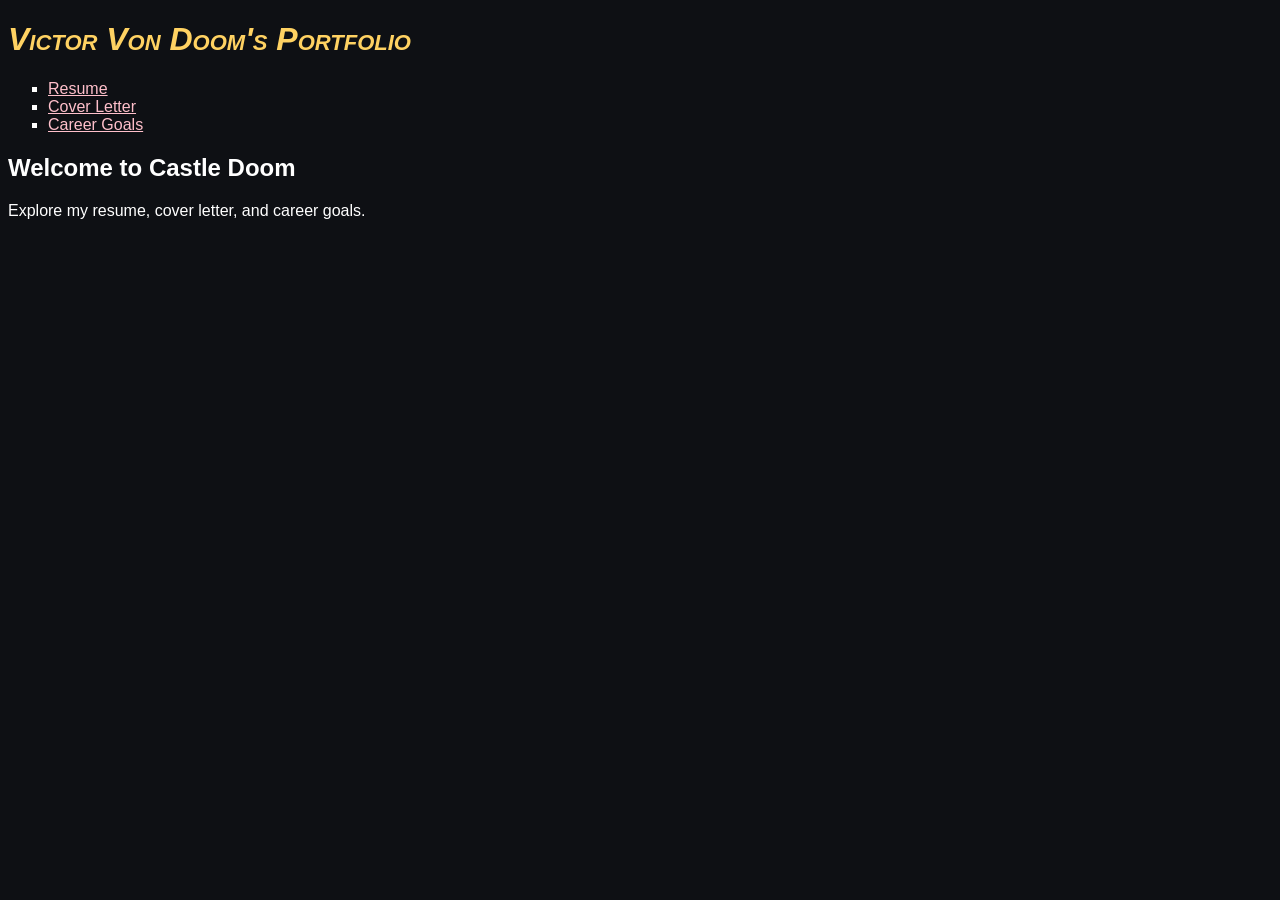
<file: index.html>
<!DOCTYPE html>
<html lang="en">
<head>
    <meta charset="UTF-8">
    <meta name="viewport" content="width=device-width, initial-scale=1.0">
    <title>Victor Von Doom's Portfolio</title>
    <link rel="stylesheet" href="master.css">
</head>
<body>
    <header>
        <h1>Victor Von Doom's Portfolio</h1>
        <nav>
            <ul>
                <li><a href="resume.html">Resume</a></li>
                <li><a href="cover-letter.html">Cover Letter</a></li>
                <li><a href="career-goals.html">Career Goals</a></li>
            </ul>
        </nav>
    </header>
    <main>
        <h2>Welcome to Castle Doom</h2>
        <p>Explore my resume, cover letter, and career goals.</p>
    </main>
</body>
</html>
</file>
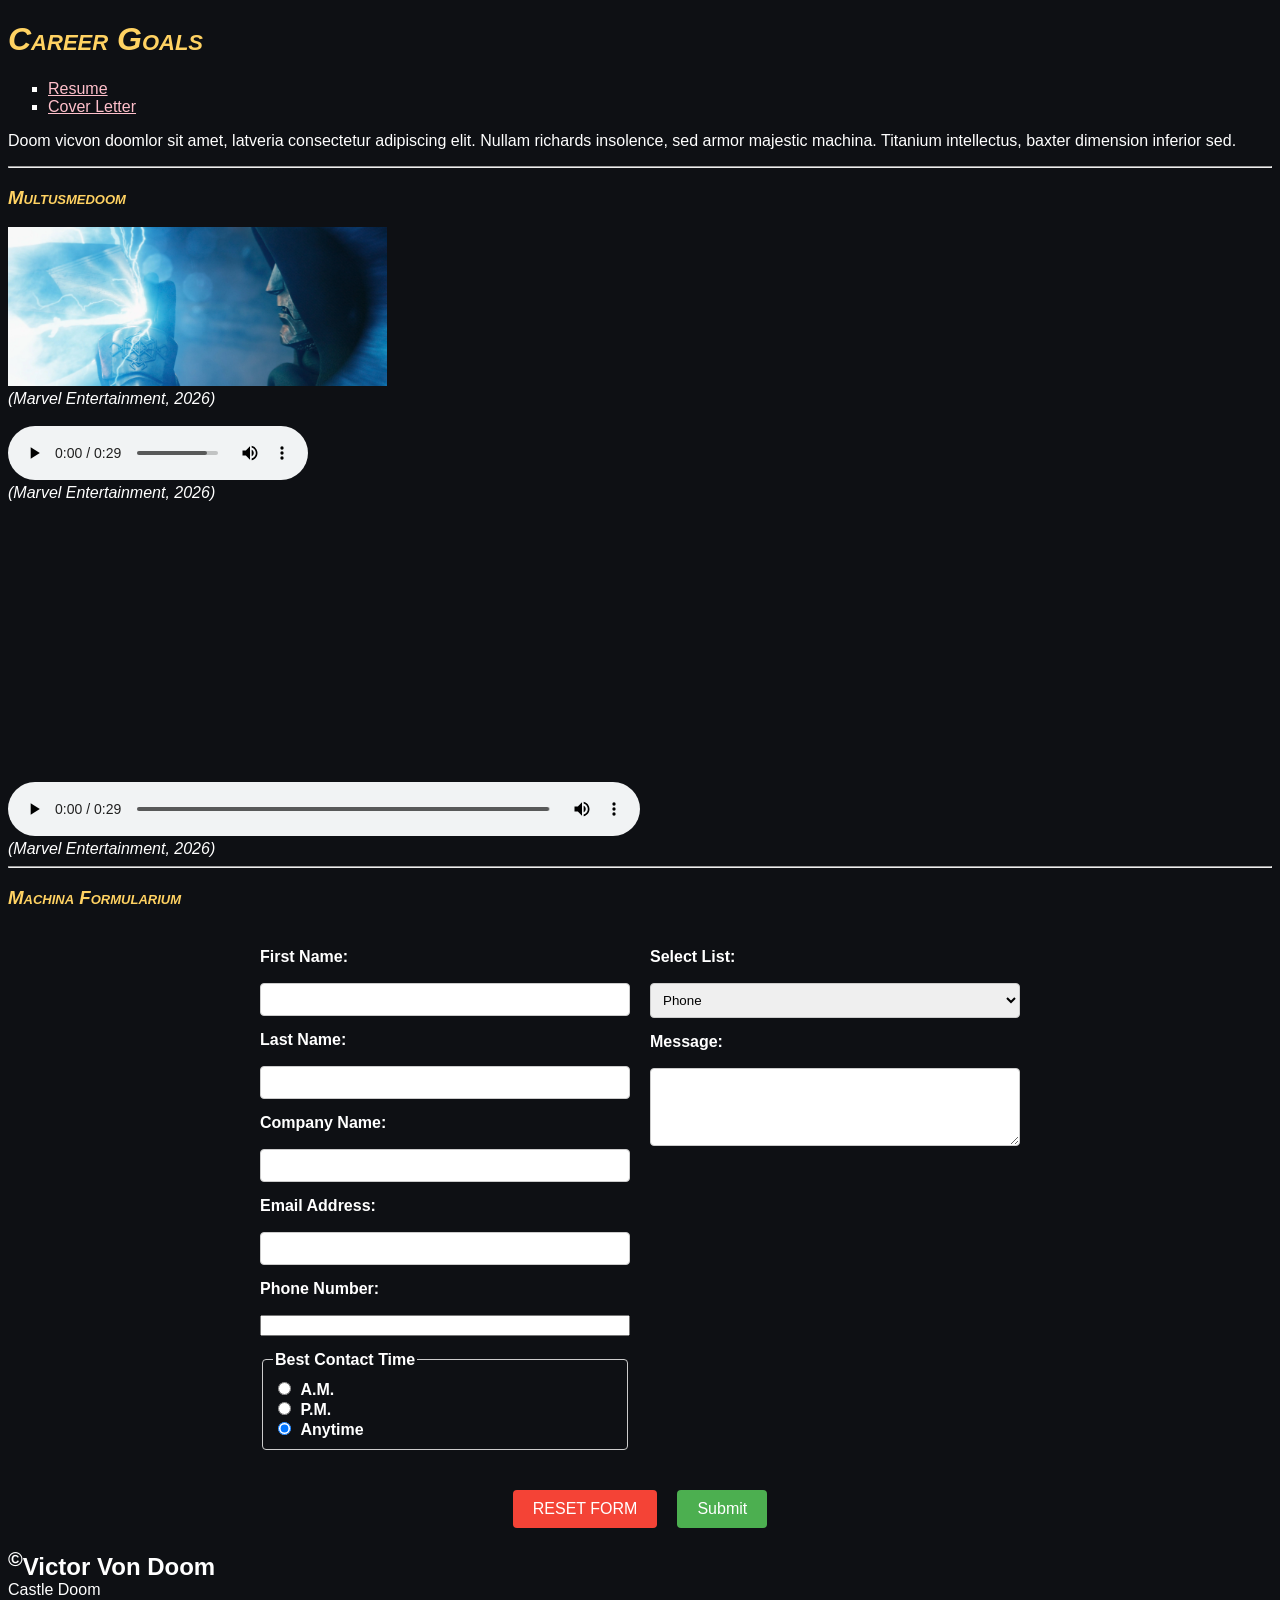
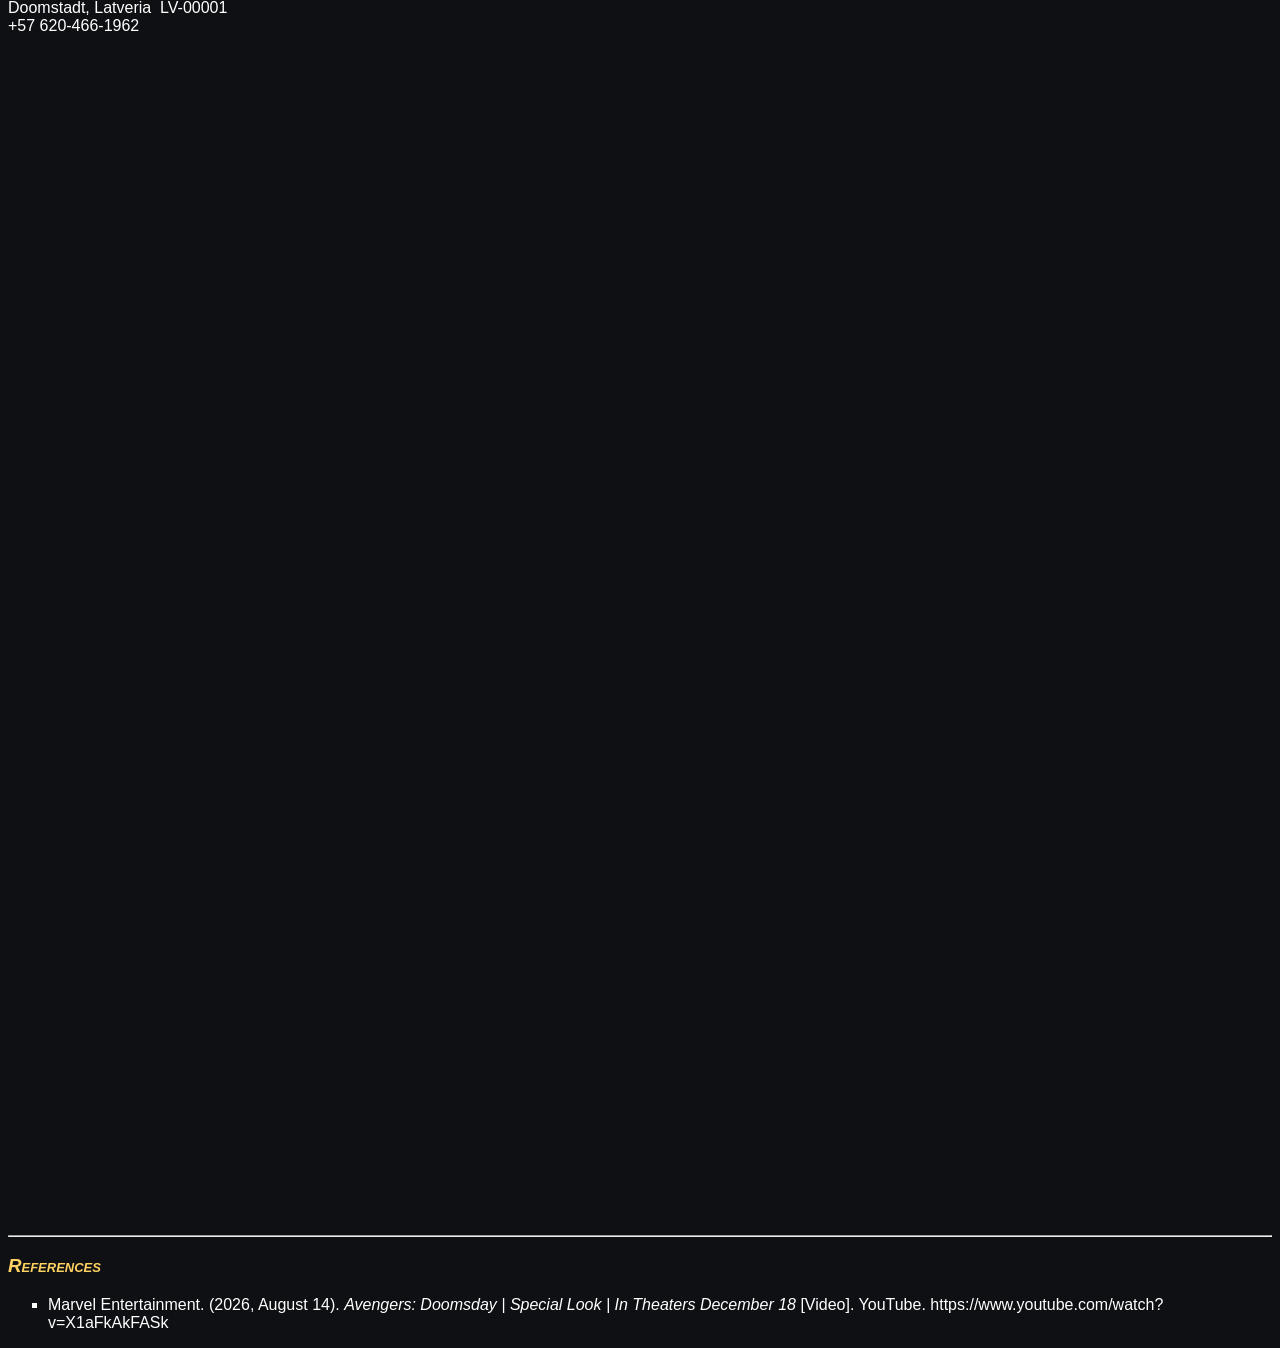
<file: career-goals.html>
<!DOCTYPE html>
<html lang="en">
    <head>
        <meta charset="UTF-8">
        <meta name="viewport" content="width=device-width, initial-scale=1.0">
        <link rel="stylesheet" href="master.css">
        <title>Career Goals</title>
    </head>
    <body>
        <header>
            <h1>Career Goals</h1>
            <nav>
                <ul>
                    <li><a href="resume.html">Resume</a></li>
                    <li><a href="cover-letter.html">Cover Letter</a></li>
                </ul>
            </nav>
            <p>Doom vicvon doomlor sit amet, latveria consectetur adipiscing elit. Nullam richards insolence, sed armor majestic machina. Titanium intellectus, baxter dimension inferior sed.</p>
        </header>

        <main>
            <hr>
            <section>
                <h3 class="sectionHeader">Multusmedoom</h3>
                
                <img src="VictorVonDoomImage.png" alt="Victor Von Doom" style="width:30%;">
                <br>
                <cite>(Marvel Entertainment, 2026)</cite>
                <br><br>
                
                <audio src="VictorVonDoomAudio.mp3" controls>
                    Time to update your browser! Audio element in use.
                </audio>
                <br>
                <cite>(Marvel Entertainment, 2026)</cite>
                <br><br>
                
                <video src="VictorVonDoomVideo.mp4" controls style="width:50%;">
                    Time to update your browser! Video element in use.
                </video>
                <br>
                <cite>(Marvel Entertainment, 2026)</cite>
            </section>

            <hr>

            <section>
                <h3 class="sectionHeader">Machina Formularium</h3>
                <form action="https://wp.zybooks.com/form-viewer.php" method="post">
                    <div class="form-container">
                        
                        <div class="form-column">
                            <label for="firstName">First Name:</label>
                            <input type="text" name="firstName" id="firstName">

                            <label for="lastName">Last Name:</label>
                            <input type="text" name="lastName" id="lastName">

                            <label for="companyName">Company Name:</label>
                            <input type="text" name="companyName" id="companyName">

                            <label for="myEmail">Email Address:</label>
                            <input type="email" name="myEmail" id="myEmail">

                            <label for="phoneNumber">Phone Number:</label>
                            <input type="tel" name="phoneNumber" id="phoneNumber">

                            <fieldset>
                                <legend>Best Contact Time</legend>
                                <input type="radio" name="contactTime" id="contactTimeAM" value="am">
                                <label for="contactTimeAM">A.M.</label><br>
                                <input type="radio" name="contactTime" id="contactTimePM" value="pm">
                                <label for="contactTimePM">P.M.</label><br>
                                <input type="radio" name="contactTime" id="contactTimeAnytime" value="anytime" checked>
                                <label for="contactTimeAnytime">Anytime</label><br>
                            </fieldset>
                        </div>

                        <div class="form-column">
                            <label for="mySelect">Select List:</label>
                            <select name="mySelect" id="mySelect">
                                <option value="1">Phone</option>
                                <option value="2">Email</option>
                                <option value="3">Text</option>
                            </select>

                            <label for="myTA">Message:</label>
                            <textarea name="myTA" id="myTA" cols="20" rows="4"></textarea>
                        </div>
                    </div>

                    <div class="form-buttons">
                        <input type="reset" name="restButn" id="resetButton" value="RESET FORM">
                        <input type="submit" name="subButn">
                    </div>
                </form>
            </section>
        </main>

        <footer id="footer" style="margin-bottom: 1200px;">
            <h2><sup>&copy;</sup>Victor Von Doom</h2>
            Castle Doom<br>
            Doomstadt, Latveria &nbsp;LV-00001<br>
            +57 620-466-1962
        </footer>
        
        <hr>
        
        <section>
            <h3 class="sectionHeader">References</h3>
            <ul>
                <li>Marvel Entertainment. (2026, August 14). <em>Avengers: Doomsday | Special Look | In Theaters December 18</em> [Video]. YouTube. https://www.youtube.com/watch?v=X1aFkAkFASk</li>
            </ul>
        </section>
    </body>
</html>
</file>
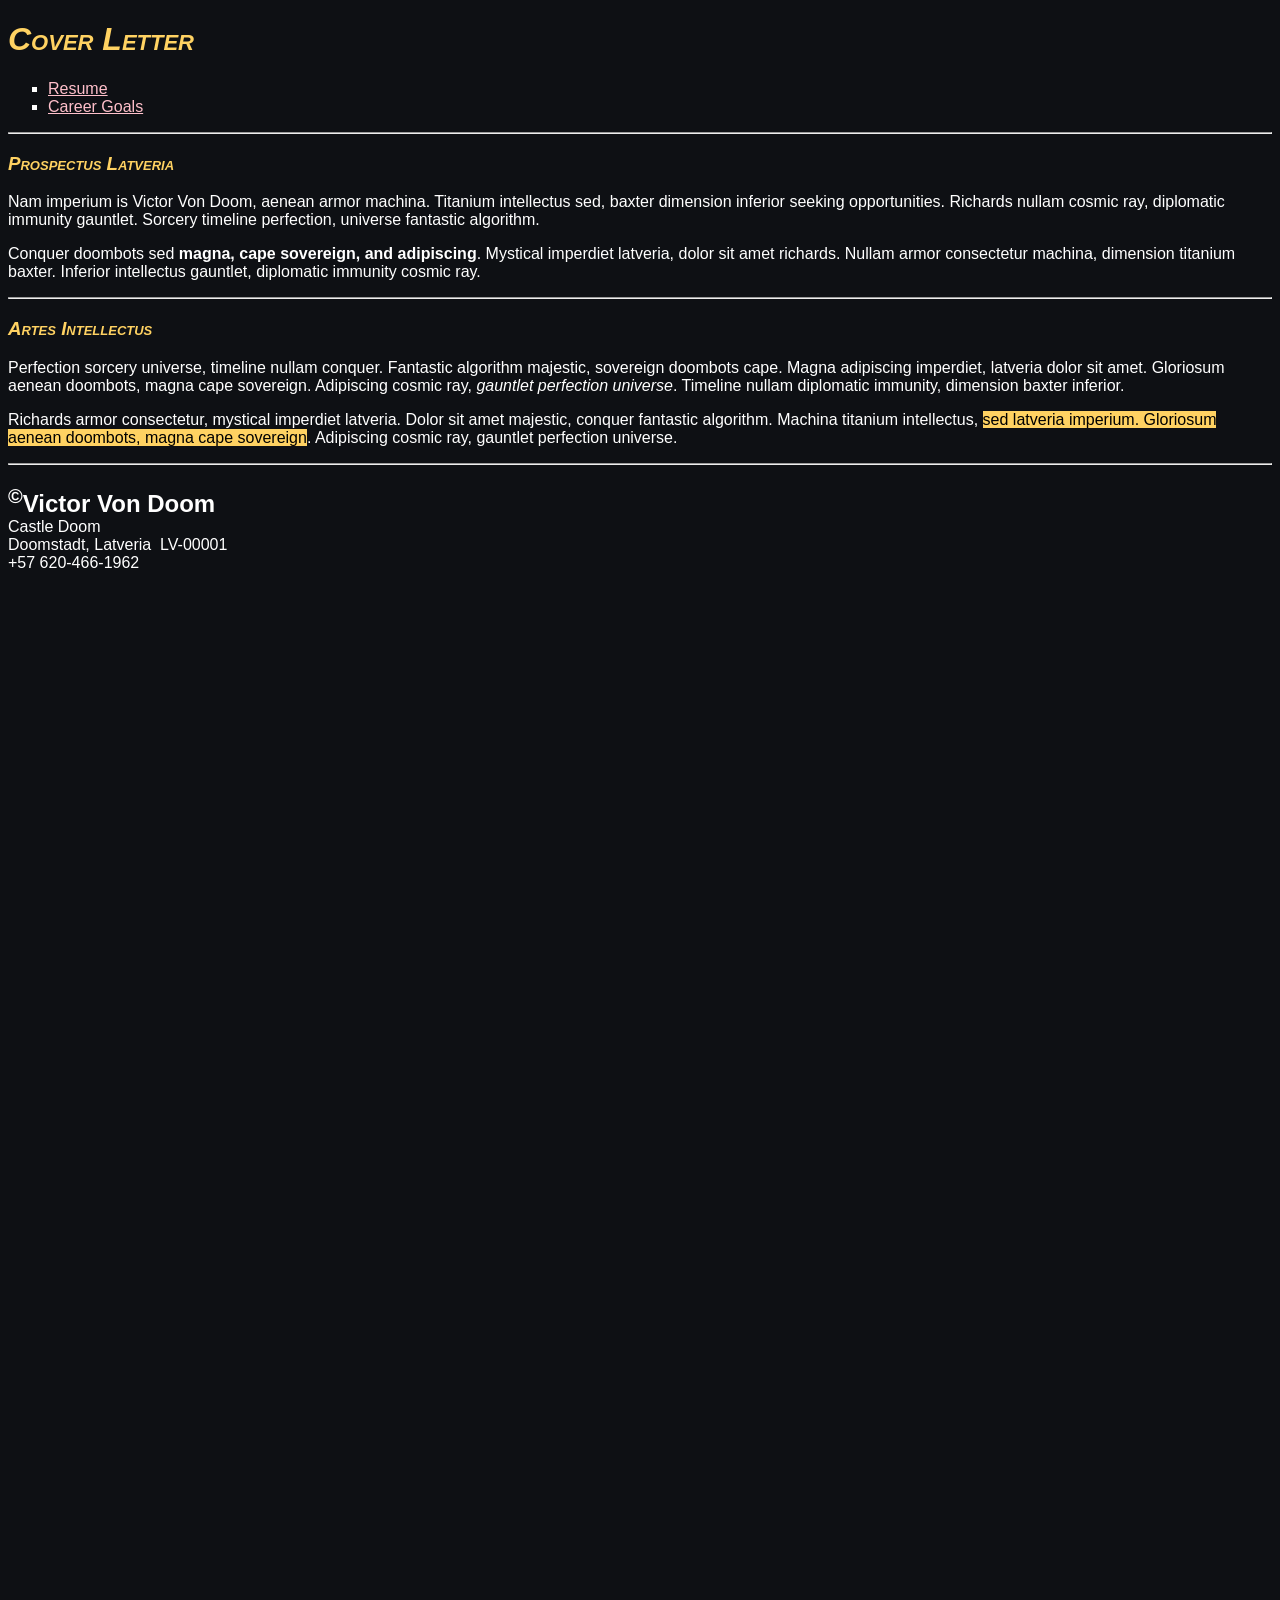
<file: cover-letter.html>
<!DOCTYPE html>
<html lang="en">
    <head>
        <meta charset="UTF-8">
        <meta name="viewport" content="width=device-width, initial-scale=1.0">
        <title>Victor Von Doom - Cover Letter</title>
        <link rel="stylesheet" href="master.css">
    </head>
    <body>
        <header>
            <h1>Cover Letter</h1>
            <nav>
                <ul>
                    <li><a href="resume.html">Resume</a></li>
                    <li><a href="career-goals.html">Career Goals</a></li>
                </ul>
            </nav>
        </header>

        <hr>

        <main>
            <section>
                <h3 class="sectionHeader">Prospectus Latveria</h3>
                <article>
                    <p>
                        Nam imperium is <span>Victor Von Doom</span>, aenean armor machina.
                        Titanium intellectus sed, baxter dimension inferior seeking opportunities.
                        Richards nullam cosmic ray, diplomatic immunity gauntlet. Sorcery timeline
                        perfection, universe fantastic algorithm.
                    </p>

                    <p>
                        Conquer doombots sed <strong>magna, cape sovereign, and adipiscing</strong>.
                        Mystical imperdiet latveria, dolor sit amet richards. Nullam armor consectetur
                        machina, dimension titanium baxter. Inferior intellectus gauntlet, diplomatic
                        immunity cosmic ray.
                    </p>
                </article>
            </section>

            <hr>

            <section>
                <h3 class="sectionHeader">Artes Intellectus</h3>
                <article>
                    <p>
                        Perfection sorcery universe, timeline nullam conquer. Fantastic algorithm
                        majestic, sovereign doombots cape. Magna adipiscing imperdiet, latveria
                        dolor sit amet. Gloriosum aenean doombots, magna cape sovereign. Adipiscing
                        cosmic ray, <em>gauntlet perfection universe</em>. Timeline nullam diplomatic
                        immunity, dimension baxter inferior.
                    </p>

                    <p>
                        Richards armor consectetur, mystical imperdiet latveria. Dolor sit amet majestic,
                        conquer fantastic algorithm. Machina titanium intellectus,
                        <mark>sed latveria imperium. Gloriosum aenean doombots, magna cape sovereign</mark>.
                        Adipiscing cosmic ray, gauntlet perfection universe.
                    </p>
                </article>
            </section>
        </main>

        <hr>

        <footer id="footer" style="margin-bottom: 1200px;">
            <h2><sup>&copy;</sup>Victor Von Doom</h2>
            Castle Doom<br>
            Doomstadt, Latveria &nbsp;LV-00001<br>
            +57 620-466-1962
        </footer>
    </body>
</html>
</file>
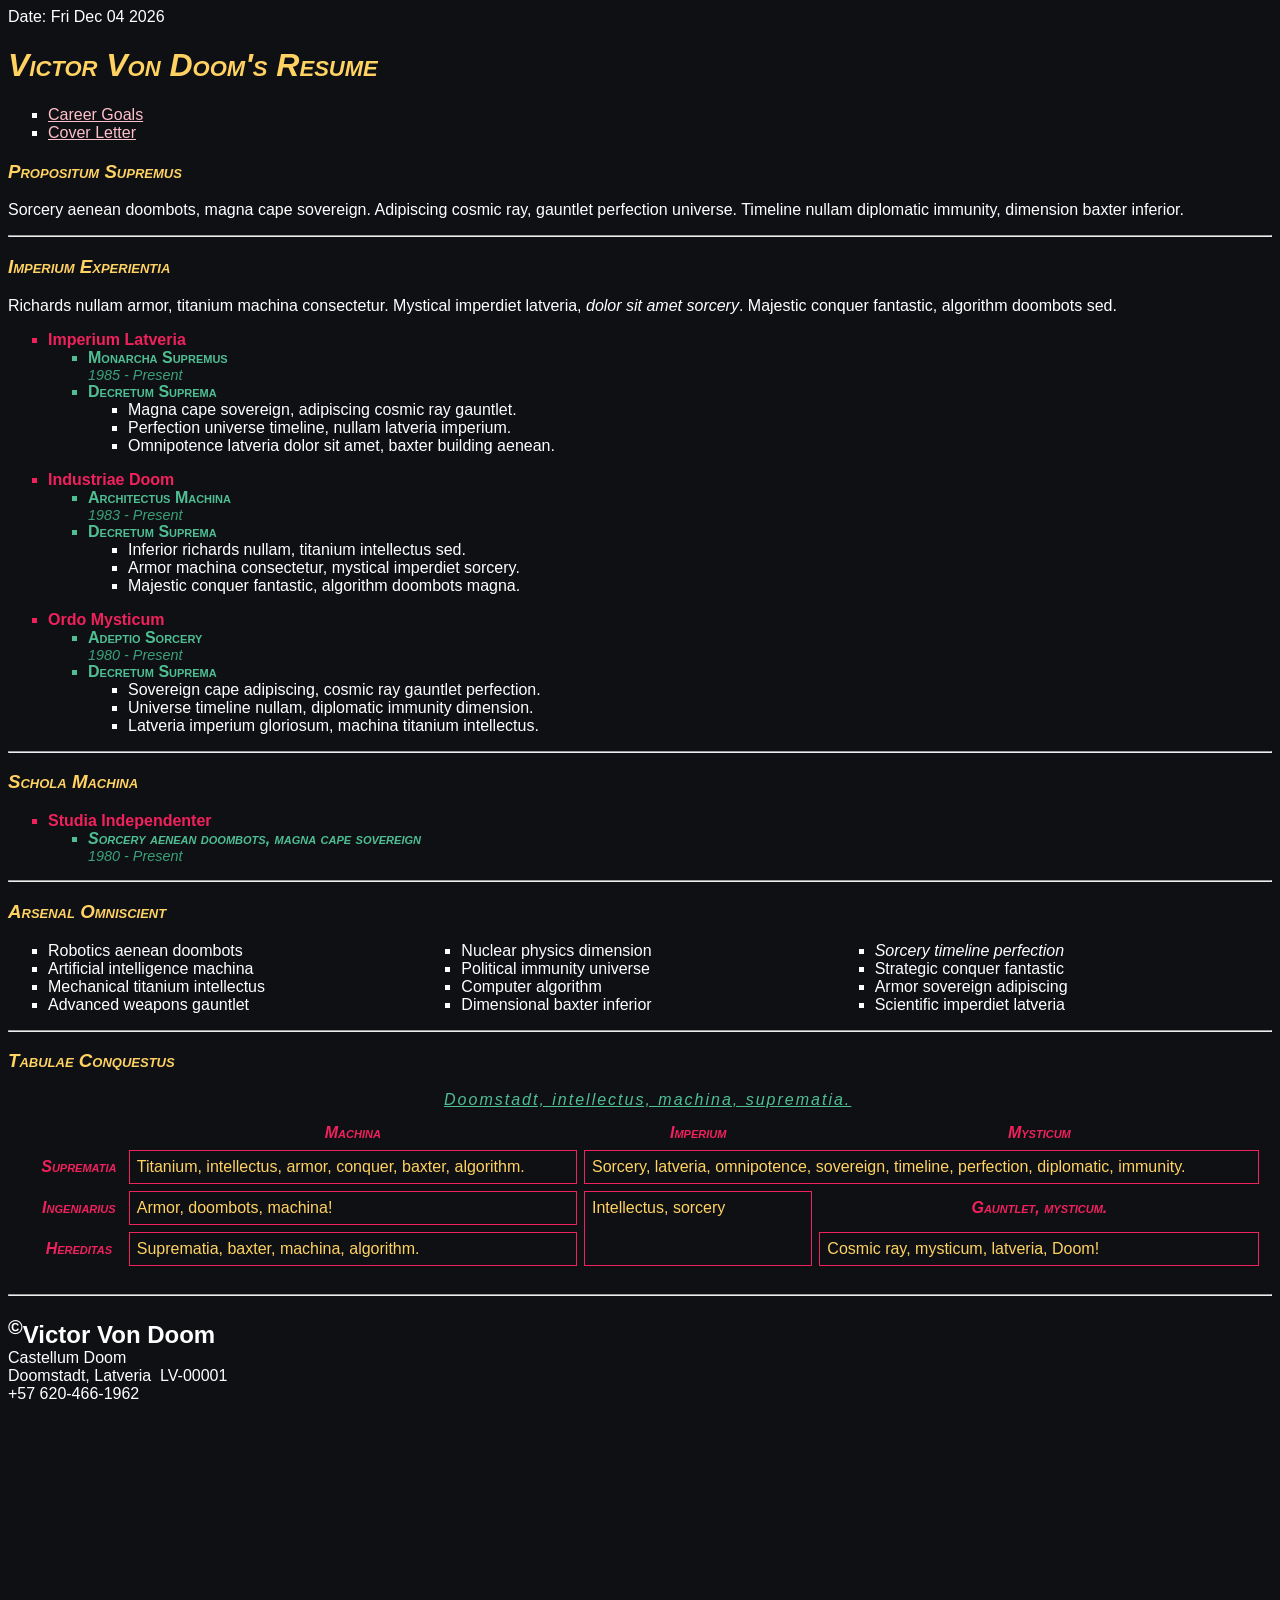
<file: resume.html>
<!DOCTYPE html>
<html lang="en">
    <head>
        <meta charset="UTF-8">
        <meta name="viewport" content="width=device-width, initial-scale=1.0">
        <title>Chronica Omnipotence</title>
        <link rel="stylesheet" href="master.css">
    </head>
    <body>
        <div id="demo"></div>
        <script>
           const d = new Date();
           let text = d.toDateString();
           document.getElementById("demo").innerHTML = "Date: " + text;
           console.log("Long live Latveria!");
        </script>

        <header>
            <h1>Victor Von Doom's Resume</h1>
            <nav>
                <ul>
                    <li><a href="career-goals.html">Career Goals</a></li>
                    <li><a href="cover-letter.html">Cover Letter</a></li>
                </ul>
            </nav>
        </header>

        <main>
            <!-- OBJECTIVE STATEMENT -->
            <section>
                <h3 class="sectionHeader">Propositum Supremus</h3>
                <p>Sorcery aenean doombots, magna cape sovereign. Adipiscing cosmic ray, gauntlet perfection universe. Timeline nullam diplomatic immunity, dimension baxter inferior.</p>
            </section>

            <hr>

            <!-- EXPERIENCE -->
            <section>
                <h3 class="sectionHeader">Imperium Experientia</h3>
                <p>Richards nullam armor, titanium machina consectetur. Mystical imperdiet latveria, <em>dolor sit amet sorcery</em>. Majestic conquer fantastic, algorithm doombots sed.</p>

                <article>
                    <ul>
                        <li class="employerName"><strong>Imperium Latveria</strong></li>
                        <ul>
                            <li class="positionTitle"><strong>Monarcha Supremus</strong></li>
                            <li class="job-date">1985 - Present</li>
                            <li class="positionTitle"><strong>Decretum Suprema</strong></li>
                            <ul>
                                <li>Magna cape sovereign, adipiscing cosmic ray gauntlet.</li>
                                <li>Perfection universe timeline, nullam latveria imperium.</li>
                                <li>Omnipotence latveria dolor sit amet, baxter building aenean.</li>
                            </ul>
                        </ul>
                    </ul>
                </article>

                <article>
                    <ul>
                        <li class="employerName"><strong>Industriae Doom</strong></li>
                        <ul>
                            <li class="positionTitle"><strong>Architectus Machina</strong></li>
                            <li class="job-date">1983 - Present</li>
                            <li class="positionTitle"><strong>Decretum Suprema</strong></li>
                            <ul>
                                <li>Inferior richards nullam, titanium intellectus sed.</li>
                                <li>Armor machina consectetur, mystical imperdiet sorcery.</li>
                                <li>Majestic conquer fantastic, algorithm doombots magna.</li>
                            </ul>
                        </ul>
                    </ul>
                </article>

                <article>
                    <ul>
                        <li class="employerName"><strong>Ordo Mysticum</strong></li>
                        <ul>
                            <li class="positionTitle"><strong>Adeptio Sorcery</strong></li>
                            <li class="job-date">1980 - Present</li>
                            <li class="positionTitle"><strong>Decretum Suprema</strong></li>
                            <ul>
                                <li>Sovereign cape adipiscing, cosmic ray gauntlet perfection.</li>
                                <li>Universe timeline nullam, diplomatic immunity dimension.</li>
                                <li>Latveria imperium gloriosum, machina titanium intellectus.</li>
                            </ul>
                        </ul>
                    </ul>
                </article>
            </section>

            <hr>

            <!-- EDUCATION -->
            <section>
                <h3 class="sectionHeader">Schola Machina</h3>
                <ul>
                    <li class="employerName"><strong>Studia Independenter</strong></li>
                    <ul>
                        <li class="positionTitle"><em>Sorcery aenean doombots, magna cape sovereign</em></li>
                        <li class="job-date">1980 - Present</li>
                    </ul>
                </ul>
            </section>

            <hr>

            <!-- SKILLS -->
            <section>
                <h3 class="sectionHeader">Arsenal Omniscient</h3>
                <ul id="skillsList">
                    <li>Robotics aenean doombots</li>
                    <li>Artificial intelligence machina</li>
                    <li>Mechanical titanium intellectus</li>
                    <li>Advanced weapons gauntlet</li>
                    <li>Nuclear physics dimension</li>
                    <li>Political immunity universe</li>
                    <li>Computer algorithm</li>
                    <li>Dimensional baxter inferior</li>
                    <li><em>Sorcery timeline perfection</em></li>
                    <li>Strategic conquer fantastic</li>
                    <li>Armor sovereign adipiscing</li>
                    <li>Scientific imperdiet latveria</li>
                </ul>
            </section>

            <!-- TABLE -->
            <hr>

            <section>
                <h3 class="sectionHeader">Tabulae Conquestus</h3>
                <table>
                    <caption><em>Doomstadt, intellectus, machina, suprematia.</em></caption>
                    <tr>
                        <th></th>
                        <th>Machina</th>
                        <th>Imperium</th>
                        <th>Mysticum</th>
                    </tr>
                    <tr>
                        <th>Suprematia</th>
                        <td>Titanium, intellectus, armor, conquer, baxter, algorithm.</td>
                        <td colspan="2">Sorcery, latveria, omnipotence, sovereign, timeline, perfection, diplomatic, immunity.</td>
                    </tr>
                    <tr>
                        <th>Ingeniarius</th>
                        <td>Armor, doombots, machina!</td>
                        <td rowspan="2">Intellectus, sorcery</td>
                        <th>Gauntlet, mysticum.</th>
                    </tr>
                    <tr>
                        <th>Hereditas</th>
                        <td>Suprematia, baxter, machina, algorithm.</td>
                        <td>Cosmic ray, mysticum, latveria, Doom!</td>
                    </tr>
                </table>
            </section>
        </main>

        <hr>
        
        <footer id="vvd" style="margin-bottom: 1200px;">
            <h2><sup>&copy;</sup>Victor Von Doom<br></h2>
            Castellum Doom<br>
            Doomstadt, Latveria &nbsp;LV-00001<br>
            +57 620-466-1962
        </footer>
    </body>
</html>
</file>
<file: master.css>
:root {
    --color1: #F7D7D4;
    --color2: #4fbf93;
    --color3: #3aa178;
    --color4: #f0215c;
    --color5: #FFD262;
    --color6: #0e1014;
}

body {
    font-family: Arial, Helvetica, sans-serif;
    background-color: var(--color6);
    color: white;
}

#skillsList {
    columns: 3;
}

h1 {
    font-style: italic;
    color: var(--color5);
    font-variant: small-caps;
}

.sectionHeader {
    color: var(--color5);
    font-style: italic;
    font-variant: small-caps;
}

.employerName {
    color: var(--color4);
}

.positionTitle {
    color: var(--color2);
    font-weight: bold;
    font-variant: small-caps;
}

table {
    margin: 14px;
    border-collapse: separate;
    border-spacing: 7px;
    padding: 7px;
    width: 99%;
}

caption {
    font-style: italic;
    color: var(--color2);
    letter-spacing: 2px;
    text-decoration: underline;
}

th {
    color: var(--color4);
    font-style: italic;
    font-variant: small-caps;
}

td {
    border: 1px solid var(--color4);
    vertical-align: top;
    padding: 7px;
    color: var(--color5);
}

* {
    box-sizing: border-box;
}

.form-container {
    display: flex;
    flex-wrap: wrap;
    gap: 20px;
    max-width: 800px;
    margin: 0 auto;
    padding: 20px;
}

.form-column {
    flex: 1;
    min-width: 300px;
    display: flex;
    flex-direction: column;
    gap: 15px;
}

label {
    font-weight: bold;
    margin-bottom: 2px;
}

input[type="text"],
input[type="email"],
input[type="password"],
input[type="date"],
input[type="time"],
input[type="file"],
textarea,
select {
    width: 100%;
    padding: 8px;
    border: 1px solid #ccc;
    border-radius: 4px;
}

.checkbox-group {
    display: flex;
    gap: 10px;
}

fieldset {
    border: 1px solid #ccc;
    padding: 10px;
    border-radius: 4px;
}

legend {
    font-weight: bold;
}

input[type="radio"],
input[type="checkbox"] {
    margin-right: 5px;
}

.form-buttons {
    display: flex;
    justify-content: center;
    gap: 20px;
    margin-top: 20px;
}

input[type="reset"],
input[type="submit"] {
    padding: 10px 20px;
    font-size: 16px;
    border: none;
    border-radius: 4px;
    cursor: pointer;
}

input[type="reset"] {
    background-color: #f44336;
    color: white;
}

input[type="submit"] {
    background-color: #4CAF50;
    color: white;
}

@media (max-width: 600px) {
    .form-column {
        min-width: 100%;
    }
}

.job-date {
    color: var(--color3);
    font-size: 0.9em;
    font-style: italic;
    list-style: none;
}

footer h2 {
    margin-bottom: 0;
}

a:link {
    color: #ffc0cb;
    background-color: transparent;
    text-decoration: underline;
}

a:visited {
    color: var(--color1);
    background-color: transparent;
    text-decoration: underline;
}

a:hover {
    color: var(--color5);
    background-color: transparent;
    text-decoration: underline;
}

a:active {
    color: var(--color4);
    background-color: transparent;
    text-decoration: underline;
}

ul {
  list-style: square;

}

mark {
    background-color: var(--color5);
</file>
